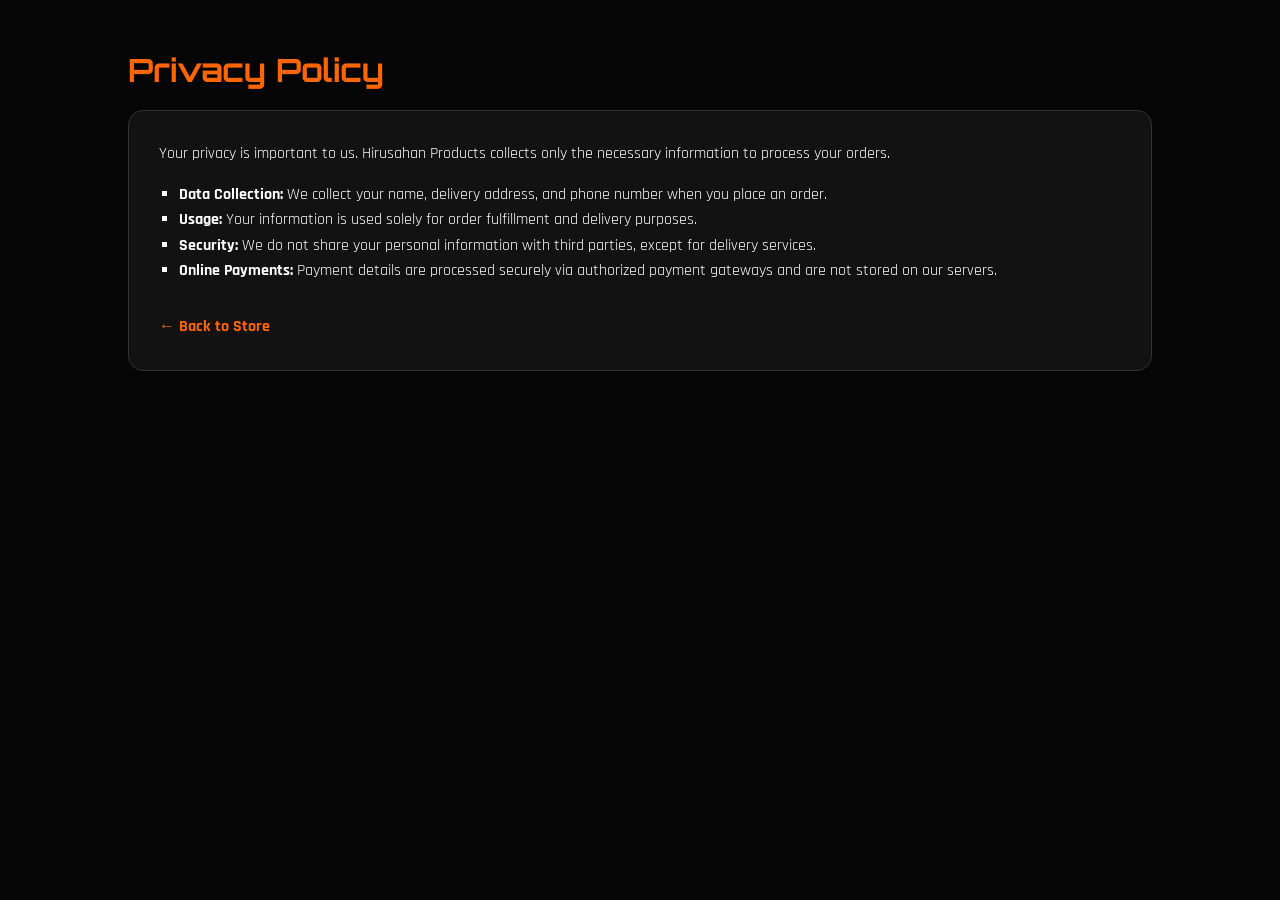
<file: privacy.html>
<!DOCTYPE html>
<html lang="en">
<head>
    <meta charset="UTF-8">
    <meta name="viewport" content="width=device-width, initial-scale=1.0">
    <title>Privacy Policy | Hirusahan Products</title>
    <link rel="stylesheet" href="style.css">
    <link href="https://fonts.googleapis.com/css2?family=Orbitron:wght@400;700&family=Rajdhani:wght@500;600&display=swap" rel="stylesheet">
</head>
<body style="background: #050505; color: #fff; padding: 50px 10%; font-family: 'Rajdhani', sans-serif;">
    <h1 style="font-family: 'Orbitron', sans-serif; color: #ff6600;">Privacy <span>Policy</span></h1>
    <div style="background: rgba(20,20,20,0.9); padding: 30px; border-radius: 15px; border: 1px solid #333; margin-top: 20px; line-height: 1.6;">
        <p>Your privacy is important to us. Hirusahan Products collects only the necessary information to process your orders.</p>
        <ul style="margin-top: 15px; list-style: square; padding-left: 20px;">
            <li><strong>Data Collection:</strong> We collect your name, delivery address, and phone number when you place an order.</li>
            <li><strong>Usage:</strong> Your information is used solely for order fulfillment and delivery purposes.</li>
            <li><strong>Security:</strong> We do not share your personal information with third parties, except for delivery services.</li>
            <li><strong>Online Payments:</strong> Payment details are processed securely via authorized payment gateways and are not stored on our servers.</li>
        </ul>
        <a href="index.html" style="display: inline-block; margin-top: 30px; color: #ff6600; text-decoration: none; font-weight: bold;">← Back to Store</a>
    </div>
</body>
</html>
</file>
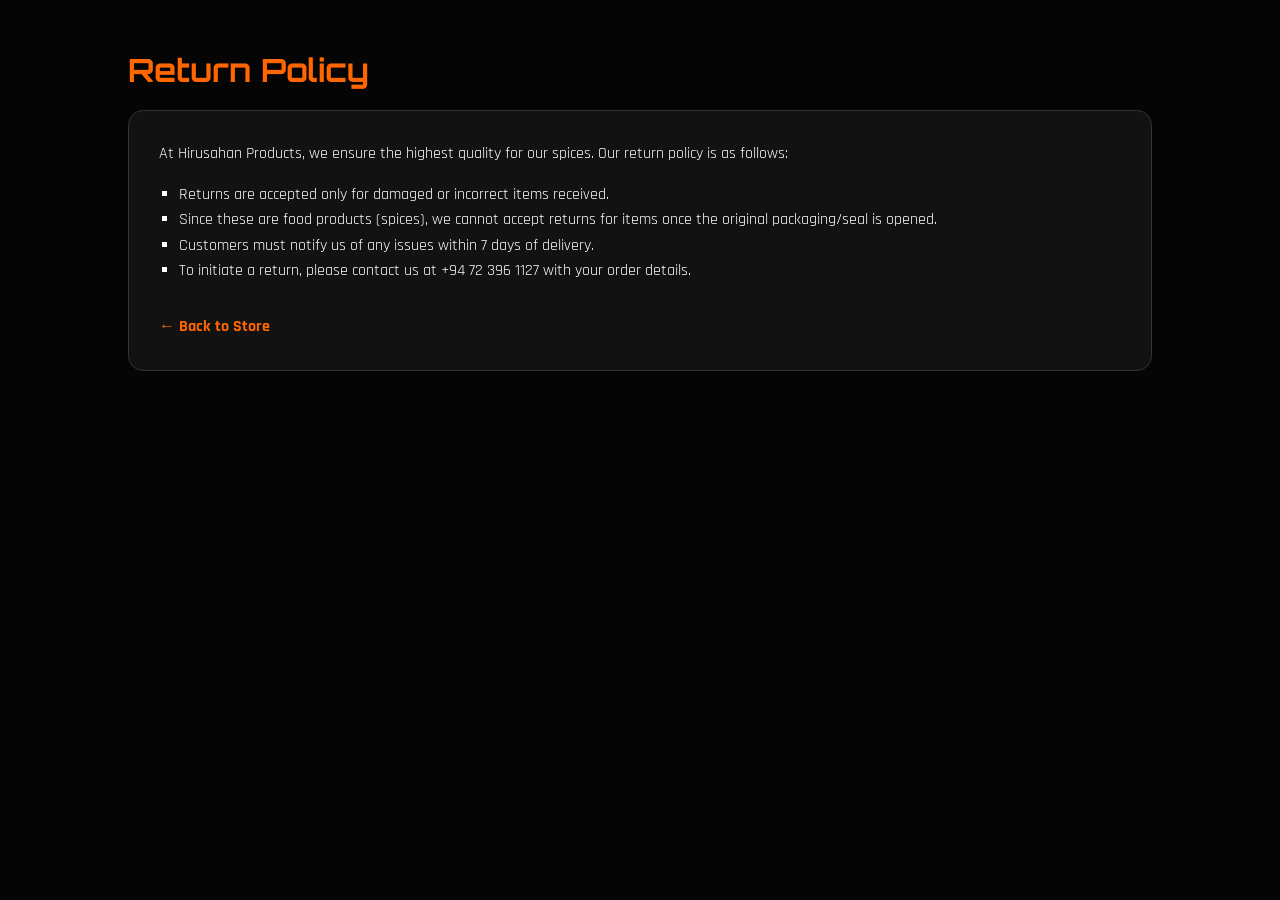
<file: return.html>
<!DOCTYPE html>
<html lang="en">
<head>
    <meta charset="UTF-8">
    <meta name="viewport" content="width=device-width, initial-scale=1.0">
    <title>Return Policy | Hirusahan Products</title>
    <link rel="stylesheet" href="style.css">
    <link href="https://fonts.googleapis.com/css2?family=Orbitron:wght@400;700&family=Rajdhani:wght@500;600&display=swap" rel="stylesheet">
</head>
<body style="background: #050505; color: #fff; padding: 50px 10%; font-family: 'Rajdhani', sans-serif;">
    <h1 style="font-family: 'Orbitron', sans-serif; color: #ff6600;">Return <span>Policy</span></h1>
    <div style="background: rgba(20,20,20,0.9); padding: 30px; border-radius: 15px; border: 1px solid #333; margin-top: 20px; line-height: 1.6;">
        <p>At Hirusahan Products, we ensure the highest quality for our spices. Our return policy is as follows:</p>
        <ul style="margin-top: 15px; list-style: square; padding-left: 20px;">
            <li>Returns are accepted only for damaged or incorrect items received.</li>
            <li>Since these are food products (spices), we cannot accept returns for items once the original packaging/seal is opened.</li>
            <li>Customers must notify us of any issues within 7 days of delivery.</li>
            <li>To initiate a return, please contact us at +94 72 396 1127 with your order details.</li>
        </ul>
        <a href="index.html" style="display: inline-block; margin-top: 30px; color: #ff6600; text-decoration: none; font-weight: bold;">← Back to Store</a>
    </div>
</body>
</html>
</file>
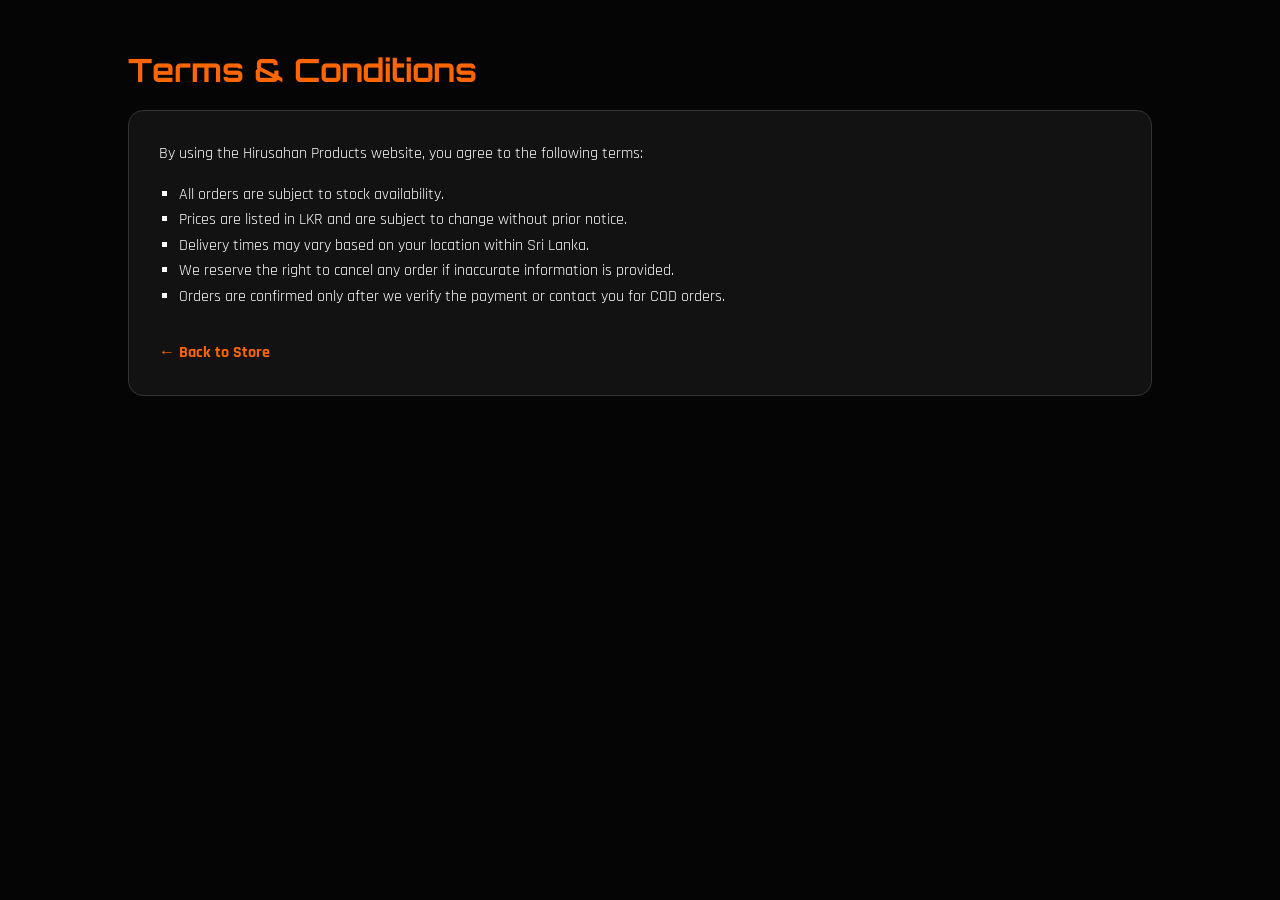
<file: terms.html>
<!DOCTYPE html>
<html lang="en">
<head>
    <meta charset="UTF-8">
    <meta name="viewport" content="width=device-width, initial-scale=1.0">
    <title>Terms & Conditions | Hirusahan Products</title>
    <link rel="stylesheet" href="style.css">
    <link href="https://fonts.googleapis.com/css2?family=Orbitron:wght@400;700&family=Rajdhani:wght@500;600&display=swap" rel="stylesheet">
</head>
<body style="background: #050505; color: #fff; padding: 50px 10%; font-family: 'Rajdhani', sans-serif;">
    <h1 style="font-family: 'Orbitron', sans-serif; color: #ff6600;">Terms & <span>Conditions</span></h1>
    <div style="background: rgba(20,20,20,0.9); padding: 30px; border-radius: 15px; border: 1px solid #333; margin-top: 20px; line-height: 1.6;">
        <p>By using the Hirusahan Products website, you agree to the following terms:</p>
        <ul style="margin-top: 15px; list-style: square; padding-left: 20px;">
            <li>All orders are subject to stock availability.</li>
            <li>Prices are listed in LKR and are subject to change without prior notice.</li>
            <li>Delivery times may vary based on your location within Sri Lanka.</li>
            <li>We reserve the right to cancel any order if inaccurate information is provided.</li>
            <li>Orders are confirmed only after we verify the payment or contact you for COD orders.</li>
        </ul>
        <a href="index.html" style="display: inline-block; margin-top: 30px; color: #ff6600; text-decoration: none; font-weight: bold;">← Back to Store</a>
    </div>
</body>
</html>
</file>
<file: style.css>
:root {
    --primary: #ff6600;
    --secondary: #ffcc00;
    --bg-dark: #050505;
    --card-bg: rgba(20, 20, 20, 0.9);
    --neon-glow: 0 0 15px rgba(255, 102, 0, 0.6);
    --font-main: 'Inter', sans-serif;
    --font-heading: 'Orbitron', sans-serif;
    --font-ui: 'Rajdhani', sans-serif;
}

* { margin: 0; padding: 0; box-sizing: border-box; }

body {
    background-color: var(--bg-dark);
    color: #ffffff;
    font-family: var(--font-main);
    overflow-x: hidden;
}

#login-screen {
    position: fixed; top: 0; left: 0; width: 100%; height: 100vh;
    background: radial-gradient(circle at center, #1a1a1a 0%, #000 100%);
    display: flex; justify-content: center; align-items: center; z-index: 10000;
}

.login-card {
    background: var(--card-bg); padding: 40px; border-radius: 20px;
    width: 90%; max-width: 400px; backdrop-filter: blur(20px);
    border: 1px solid rgba(255, 102, 0, 0.2); text-align: center;
}

.login-logo { height: 80px; margin-bottom: 20px; filter: drop-shadow(var(--neon-glow)); }
.login-card h2 { font-family: var(--font-heading); letter-spacing: 2px; font-size: 1.5rem; }
.login-card h2 span { color: var(--primary); }

.login-input {
    width: 100%; padding: 14px; margin: 10px 0;
    background: rgba(255, 255, 255, 0.05); border: 1px solid #333;
    color: #fff; border-radius: 8px; outline: none; font-family: var(--font-main);
}

.password-container { position: relative; width: 100%; }
.toggle-eye {
    position: absolute; right: 15px; top: 50%; transform: translateY(-50%);
    cursor: pointer; color: var(--primary); z-index: 10;
}

.remember-me-container {
    display: flex; align-items: center; gap: 10px; margin: 15px 0;
    font-size: 0.9rem; font-family: var(--font-ui); color: #ccc; cursor: pointer;
}

.login-btn {
    width: 100%; padding: 15px; background: var(--primary);
    color: white; border: none; border-radius: 8px;
    font-family: var(--font-ui); font-weight: 700; font-size: 1.1rem;
    cursor: pointer; text-transform: uppercase;
}

#main-website { display: none; padding-top: 80px; }

header {
    background: rgba(0, 0, 0, 0.95); padding: 15px 5%;
    position: fixed; width: 100%; top: 0; z-index: 1000;
    display: flex; justify-content: space-between; align-items: center;
    border-bottom: 1px solid rgba(255, 102, 0, 0.2);
}

.brand-text { font-family: var(--font-heading); font-weight: 700; color: #ff7b00; }
.nav-logo-small { height: 35px; border-radius: 50%; border: 1px solid var(--primary); }

.hero {
    height: 40vh; text-align: center; display: flex; align-items: center; justify-content: center;
    background: linear-gradient(rgba(0,0,0,0.8), rgba(0,0,0,0.8)), url('https://images.unsplash.com/photo-1506368249639-73a05d6f6488?auto=format&fit=crop&w=1350&q=80');
    background-size: cover; background-position: center;
}

.hero h1 { font-family: var(--font-heading); font-size: clamp(1.8rem, 8vw, 3.5rem); }
.hero p { font-family: var(--font-ui); font-size: 1.2rem; color: #bbb; }

.store-section { padding: 40px 5%; text-align: center; }
.section-title { font-family: var(--font-heading); font-size: 1.5rem; margin-bottom: 30px; }
.product-grid { display: grid; grid-template-columns: repeat(auto-fit, minmax(280px, 1fr)); gap: 25px; }

.product-card {
    background: var(--card-bg); padding: 25px; border-radius: 20px;
    border: 1px solid rgba(255, 255, 255, 0.05); transition: 0.4s;
}

.product-card h3 { font-family: var(--font-ui); font-size: 1.4rem; font-weight: 600; margin-bottom: 10px; }

.product-options { display: flex; justify-content: space-between; gap: 10px; margin: 15px 0; text-align: left; }
.option-group label { font-family: var(--font-ui); font-weight: 600; font-size: 0.85rem; color: #888; }
.item-weight, .item-qty {
    background: #111; border: 1px solid #333; color: white; padding: 10px;
    border-radius: 5px; width: 100%; outline: none; font-family: var(--font-main);
}

.price-tag { font-family: var(--font-ui); color: var(--secondary); font-weight: 700; font-size: 1.2rem; }
.add-cart {
    width: 100%; padding: 12px; background: transparent; border: 2px solid var(--primary);
    color: white; border-radius: 8px; font-family: var(--font-ui); font-weight: 700;
    cursor: pointer; transition: 0.3s;
}
.add-cart:hover { background: var(--primary); }

/* Order List Styles */
.order-list-section { padding: 50px 5%; background: #0a0a0a; border-top: 1px solid rgba(255, 102, 0, 0.2); }
.order-container { max-width: 900px; margin: 0 auto; background: var(--card-bg); padding: 25px; border-radius: 15px; overflow-x: auto; }
table { width: 100%; border-collapse: collapse; min-width: 600px; }
th { font-family: var(--font-ui); color: var(--primary); padding: 15px; text-align: left; border-bottom: 2px solid #222; }
td { font-family: var(--font-main); padding: 15px; border-bottom: 1px solid #222; }

.total-area h3 { font-family: var(--font-heading); color: var(--secondary); margin-top: 20px; font-size: 1.5rem; }

.whatsapp-btn {
    margin-top: 20px; width: 100%; padding: 15px; background: #25D366;
    color: white; border: none; border-radius: 8px; font-family: var(--font-ui);
    font-weight: 700; font-size: 1.1rem; cursor: pointer; display: flex;
    align-items: center; justify-content: center; gap: 10px; transition: 0.3s;
}
.whatsapp-btn:hover { background: #128C7E; box-shadow: 0 0 15px rgba(37, 211, 102, 0.5); }

.remove-item { background: #ff3333; border: none; color: white; padding: 5px 10px; border-radius: 5px; cursor: pointer; }
.logout-btn { background: #ff3333; color: white; border: none; padding: 8px 15px; border-radius: 5px; cursor: pointer; }
footer { text-align: center; padding: 40px; color: #444; font-size: 0.8rem; }

.divider { margin: 20px 0; border-bottom: 1px solid #333; line-height: 0.1em; text-align: center; }
.divider span { background: #151515; padding: 0 10px; color: #666; font-size: 0.7rem; font-family: var(--font-heading); }
.social-login { display: flex; gap: 10px; margin-top: 15px; }
.social-btn {
    flex: 1; display: flex; align-items: center; justify-content: center; gap: 8px;
    padding: 10px; border-radius: 8px; border: 1px solid #333; background: rgba(255, 255, 255, 0.05);
    color: white; font-family: var(--font-ui); cursor: pointer;
}

@media (max-width: 600px) { .brand-text { display: none; } }.social-btn img {
    height: 20px; /* Icon එකේ උස */
    width: auto;  /* පළල උසට සාපේක්ෂව ඉබේ සැකසේ */
    object-fit: contain;
}

/* Button එක ඇතුළේ icon එක සහ text එක මැදට ගැනීමට */
.social-btn {
    display: flex;
    align-items: center;
    justify-content: center;
    gap: 10px;
    width: 100%;
    padding: 12px;
    border-radius: 8px;
    border: 1px solid #333;
    background: rgba(255, 255, 255, 0.05);
    color: white;
    cursor: pointer;
    transition: 0.3s;
    font-family: 'Rajdhani', sans-serif;
    font-weight: 600;
}#loading-overlay {
    position: fixed; top: 0; left: 0; width: 100%; height: 100vh;
    background: rgba(0, 0, 0, 0.9); display: flex; justify-content: center; align-items: center; z-index: 20000;
}
.loader {
    width: 50px; height: 50px; border: 5px solid #333; border-top: 5px solid #ff6600;
    border-radius: 50%; animation: spin 1s linear infinite;
}
@keyframes spin { 0% { transform: rotate(0deg); } 100% { transform: rotate(360deg); } }/* Stock Badge Styles */
.stock-badge {
    position: absolute;
    top: 15px;
    right: 15px;
    padding: 4px 10px;
    font-size: 0.7rem;
    font-family: var(--font-heading);
    border-radius: 4px;
    letter-spacing: 1px;
    font-weight: bold;
    z-index: 5;
}

.status-available {
    background: rgba(0, 255, 255, 0.1);
    color: #00ffff;
    border: 1px solid #00ffff;
    box-shadow: 0 0 10px rgba(0, 255, 255, 0.3);
}

.status-out {
    background: rgba(255, 0, 85, 0.1);
    color: #a6ff00;
    border: 1px solid #ff0000;
    box-shadow: 0 0 10px rgba(255, 0, 85, 0.3);
}

.product-unavailable {
    opacity: 0.75;
    filter: grayscale(0.3);
}

button:disabled, select:disabled, input:disabled {
    cursor: not-allowed !important;
    opacity: 0.6;
}

.product-card button:disabled {
    background: #222 !important;
    border-color: #444 !important;
    color: #666 !important;
    box-shadow: none !important;
}/* Stock Badge Styles */
.stock-badge {
    position: absolute;
    top: 15px;
    right: 15px;
    padding: 4px 10px;
    font-size: 0.7rem;
    font-family: var(--font-heading);
    border-radius: 4px;
    letter-spacing: 1px;
    font-weight: bold;
    z-index: 5;
}
.status-available { background: rgba(0, 255, 255, 0.1); color: #00ffff; border: 1px solid #00ffff; box-shadow: 0 0 10px rgba(0, 255, 255, 0.3); }
.status-out { background: rgb(255, 161, 21); color: #ff1919; border: 1px solid #ff0f0f; box-shadow: 0 0 10px rgb(255, 136, 0); }
.product-unavailable { opacity: 0.75; filter: grayscale(0.3); }
button:disabled, select:disabled, input:disabled { cursor: not-allowed !important; opacity: 0.6; }
.product-card button:disabled { background: #222 !important; border-color: #444 !important; color: #666 !important; box-shadow: none !important; }.product-img-container {
    width: 100%;
    height: 180px;
    display: flex;
    justify-content: center;
    align-items: center;
    margin-bottom: 15px;
    overflow: hidden;
    border-radius: 12px;
    background: rgba(255, 255, 255, 0.02);
}

.product-image {
    width: 100%;
    height: 100%;
    object-fit: cover; /* image එක කැපී නොගොස් කොටුවට ගැලපේ */
    transition: transform 0.3s ease;
}

.product-card:hover .product-image {
    transform: scale(1.1); /* මවුස් එක ගෙනියද්දී image එක ලොකු වේ */
}

.product-emoji {
    font-size: 4rem;
}/* Brand Tagline Style */
.brand-tagline {
    font-family: 'Rajdhani', sans-serif; /* කලින් පාවිච්චි කළ Font එකමයි */
    font-size: 0.7rem; /* ඉතා කුඩාවට පෙනීමට */
    letter-spacing: 3px; /* අකුරු අතර පරතරය */
    color: rgba(255, 102, 0, 0.8); /* තැඹිලි පාට (Primary Color) */
    text-transform: uppercase;
    margin-bottom: 10px;
    display: block;
    text-shadow: 0 0 8px rgba(255, 102, 0, 0.4); /* කුඩා Glow එකක් */
}

.tm-symbol {
    font-size: 0.5rem;
    vertical-align: super;
    opacity: 0.7;
}/* Total එකේ ඉලක්කම් සඳහා පමණක් පැහැදිලි Font එකක් ලබා දීම */
#grandTotal {
    font-family: 'Inter', sans-serif !important; /* මැදින් ඉරි නොයන සරල ෆොන්ට් එකක් */
    text-decoration: none !important; /* මැදින් ඉරි යන එක නතර කරයි */
    font-weight: 700;
    letter-spacing: 0px; /* අකුරු අතර දුර අඩු කරයි */
    color: var(--secondary); /* ඔබේ මුල් වර්ණයම තබා ගනී */
}/* Best Sale Card එක සඳහා Fire Animation එක */
.best-sale-card {
    border: 2px solid #ffcc00 !important;
    position: relative;
    overflow: hidden;
    /* ගින්දර වර්ණයෙන් යුත් සෙවනැල්ලක් (Glowing effect) */
    box-shadow: 0 0 10px #ff4500, 0 0 20px #ffae00 !important;
    animation: fire-glow 1.5s infinite alternate;
}

/* Fire Glow Animation එක */
@keyframes fire-glow {
    0% {
        box-shadow: 0 0 10px #ff4500, 0 0 20px #ffae00;
        border-color: #ff4500;
    }
    100% {
        box-shadow: 0 0 20px #ff8c00, 0 0 40px #ffea00;
        border-color: #ffcc00;
    }
}

/* Best Sale Badge එකට ගින්දර වර්ණ ලබා දීම */
.best-sale-badge {
    position: absolute;
    top: 10px;
    left: 10px;
    background: linear-gradient(45deg, #ff4500, #ffcc00);
    color: #fff;
    padding: 4px 10px;
    font-size: 0.75rem;
    font-weight: bold;
    font-family: 'Orbitron', sans-serif;
    border-radius: 5px;
    z-index: 5;
    text-transform: uppercase;
    box-shadow: 0 0 10px rgba(255, 69, 0, 0.8);
    display: flex;
    align-items: center;
    gap: 5px;
}/* --- Gold / Fire Effect --- */
.best-sale-card {
    border: 2px solid #ffcc00 !important;
    position: relative;
    box-shadow: 0 0 10px #ff4500, 0 0 20px #ffae00 !important;
    animation: fire-glow 1.5s infinite alternate;
}

@keyframes fire-glow {
    0% { box-shadow: 0 0 10px #ff4500, 0 0 20px #ffae00; border-color: #ff4500; }
    100% { box-shadow: 0 0 20px #ff8c00, 0 0 40px #ffea00; border-color: #ffcc00; }
}

.best-sale-badge {
    position: absolute;
    top: 10px;
    left: 10px;
    background: linear-gradient(45deg, #ff4500, #ffcc00);
    color: #fff;
    padding: 4px 10px;
    font-size: 0.75rem;
    font-weight: bold;
    border-radius: 5px;
    z-index: 5;
    display: flex;
    align-items: center;
    gap: 5px;
    box-shadow: 0 0 10px rgba(255, 69, 0, 0.8);
}

/* --- Silver / Star Effect --- */
.silver-sale-card {
    border: 2px solid #c0c0c0 !important;
    position: relative;
    box-shadow: 0 0 10px #e0e0e0, 0 0 20px #b0b0b0 !important;
    animation: silver-glow 1.5s infinite alternate;
}

@keyframes silver-glow {
    0% { box-shadow: 0 0 10px #e0e0e0, 0 0 20px #808080; border-color: #808080; }
    100% { box-shadow: 0 0 20px #ffffff, 0 0 40px #c0c0c0; border-color: #ffffff; }
}

.silver-sale-badge {
    position: absolute;
    top: 10px;
    left: 10px;
    background: linear-gradient(45deg, #757575, #e0e0e0);
    color: #000;
    padding: 4px 10px;
    font-size: 0.75rem;
    font-weight: bold;
    border-radius: 5px;
    z-index: 5;
    display: flex;
    align-items: center;
    gap: 5px;
    box-shadow: 0 0 10px rgba(192, 192, 192, 0.8);
}/* Header එකේ නම පාවී එන Animation එක */
.brand-text {
    display: inline-block;
    animation: slideInLeft 1.2s cubic-bezier(0.22, 1, 0.36, 1);
}

@keyframes slideInLeft {
    0% {
        opacity: 0;
        transform: translateX(-30px);
        filter: blur(5px);
    }
    100% {
        opacity: 1;
        transform: translateX(0);
        filter: blur(0);
    }
}/* Mobile Phones සඳහා විශේෂ සැකසුම් */
@media (max-width: 600px) {
    .header-logo-area {
        gap: 8px !important; /* Logo එක සහ නම අතර පරතරය අඩු කරයි */
    }

    .brand-text {
        font-size: 1.3rem !important; /* Phone එකේදී නම මදක් කුඩා කරයි */
        white-space: nowrap; /* නම පේළි දෙකකට කැඩීම වළක්වයි */
    }

    .nav-logo-small {
        height: 30px !important; /* Logo එක මදක් කුඩා කරයි */
    }
}

/* Mobile responsive */
@media (max-width: 768px) {
    .nature-side { width: 200px; }
    .leaf { width: 15px; height: 22px; }
    .round-red-lantern { width: 30px; height: 40px; }
}/* --- FLOWER RAIN SYSTEM --- */

.flower-rain-container {
    position: fixed;
    top: 0;
    left: 0;
    width: 100%;
    height: 100%;
    pointer-events: none; /* මවුස් එකට බාධා නොවීමට */
    z-index: 999; /* අතු වලට වඩා පිටුපසින් තබා ගැනීමට */
    overflow: hidden;
}

.falling-flower {
    position: absolute;
    top: -50px;
    background: #ff69b4; /* මල් වල වර්ණය (පින්ක්/සුදු කැමති පරිදි වෙනස් කරන්න) */
    border-radius: 50% 0 50% 50%;
    opacity: 0.8;
    filter: drop-shadow(0 0 5px rgba(255,255,255,0.5));
    animation: fall linear forwards;
}

/* මලක හැඩය සඳහා අමතර සැකසුම් */
.falling-flower::after {
    content: '';
    position: absolute;
    width: 100%; height: 100%;
    background: inherit;
    border-radius: 0 50% 50% 50%;
    transform: rotate(45deg);
}

@keyframes fall {
    0% {
        transform: translateY(0) rotate(0deg) translateX(0);
        opacity: 0;
    }
    10% { opacity: 0.8; }
    90% { opacity: 0.8; }
    100% {
        transform: translateY(110vh) rotate(720deg) translateX(50px);
        opacity: 0;
    }
}
@keyframes rotateSlow {
    from { transform: rotate(0deg); }
    to { transform: rotate(360deg); }
}.flower-rain {
    position: fixed;
    top: -50px;
    z-index: 9999; /* සෑම දෙයකටම වඩා ඉදිරියෙන් පෙන්වීමට */
    pointer-events: none; /* බටන් ක්ලික් කිරීමට බාධාවක් නොවීමට */
    user-select: none;
    animation: fall linear forwards;
}

@keyframes fall {
    to {
        transform: translateY(105vh) rotate(360deg);
    }
}

/* ෆෝන් සඳහා විශේෂිත සැකසුම් */
@media (max-width: 768px) {
    .flower-rain {
        z-index: 9999;
        /* ෆෝන් එකේදී මල් වැස්ස තවත් වේගවත් හෝ මන්දගාමී කිරීමට අවශ්‍ය නම් මෙහි වෙනස් කරන්න */
    }
}/* Mobile Responsive Order List */
@media screen and (max-width: 600px) {
    /* Table Header එක හංගන්න */
    .order-table thead {
        display: none;
    }

    /* Table එකේ row එක Card එකක් වගේ පේන්න හදන්න */
    .order-table, .order-table tbody, .order-table tr, .order-table td {
        display: block;
        width: 100%;
    }

    .order-table tr {
        margin-bottom: 15px;
        border: 1px solid #333;
        padding: 10px;
        background: rgba(0, 0, 0, 0.5);
        border-radius: 8px;
        position: relative;
    }

    /* හැම Cell එකක්ම පේළියක් විදිහට හදන්න */
    .order-table td {
        text-align: right;
        padding-left: 50%;
        position: relative;
        border-bottom: 1px solid #222;
        font-size: 14px;
        min-height: 35px;
        display: flex;
        justify-content: space-between;
        align-items: center;
    }

    .order-table td:last-child {
        border-bottom: none;
    }

    /* Cell එක ඉස්සරහින් මොකක්ද මේ කියල පෙන්වන්න (Item, Qty, etc) */
    .order-table td::before {
        content: attr(data-label);
        position: absolute;
        left: 10px;
        width: 45%;
        font-weight: bold;
        text-align: left;
        color: #ff6600; /* ඔයාගේ Cyberpunk Color එක */
        font-family: 'Orbitron', sans-serif;
        font-size: 12px;
    }
}@media screen and (max-width: 600px) {
    /* Table එක Mobile එකට හැඩගැස්වීම */
    #orderItems, #orderItems tbody, #orderItems tr, #orderItems td {
        display: block;
        width: 100%;
    }
    #orderItems tr {
        margin-bottom: 15px;
        border: 1px solid #ff6600;
        padding: 10px;
        background: rgba(0, 0, 0, 0.8);
        border-radius: 8px;
    }
    #orderItems td {
        text-align: right;
        padding-left: 50%;
        position: relative;
        border-bottom: 1px solid #222;
        min-height: 40px;
        display: flex;
        justify-content: space-between;
        align-items: center;
        font-family: 'Rajdhani', sans-serif;
    }
    #orderItems td:last-child { border-bottom: none; }
    
    /* Label එක පෙන්වීම */
    #orderItems td::before {
        content: attr(data-label);
        position: absolute;
        left: 10px;
        font-weight: bold;
        color: #ffcc00;
        font-family: 'Orbitron', sans-serif;
        font-size: 11px;
    }
    
    /* Header එක හංගන්න */
    .order-list-section table thead {
        display: none;
    }
}@media screen and (max-width: 600px) {
    /* එක පේළියක ඇති Label එක සහ Value එක අතර Space එක අඩු කිරීම */
    #orderItems td {
        display: flex !important;
        justify-content: flex-start !important; /* දකුණට නොගොස් වම් පැත්තට පෙළගැස්වීම */
        align-items: center !important;
        padding-left: 110px !important; /* Label එකට ඉඩ තබා මෙතනින් Value එක පටන් ගනී */
        text-align: left !important;
        min-height: 35px !important;
        border-bottom: 1px solid rgba(255, 255, 255, 0.05) !important;
    }

    /* Label එක (ITEM, QTY...) සඳහා වෙනම Style එකක් */
    #orderItems td::before {
        content: attr(data-label);
        position: absolute;
        left: 10px;
        width: 90px; /* Label එකේ පළල සීමා කිරීමෙන් Space එක පාලනය වේ */
        font-weight: bold;
        color: #ffcc00;
        font-family: 'Orbitron', sans-serif;
        font-size: 10px;
        text-align: left;
    }

    /* Table Row (Item Card) එකේ ඇතුළත Padding අඩු කිරීම */
    #orderItems tr {
        padding: 8px !important;
        margin-bottom: 10px !important;
    }
}@media screen and (max-width: 600px) {
    /* Order List එක තියෙන Section එක */
    #order-section.order-list-section {
        width: 100% !important;
        max-width: 100% !important;
        padding: 0 10px !important;
        margin: 0 auto !important;
    }

    /* ඇතුළත තියෙන Order Container එක */
    #order-section .order-container {
        width: 100% !important;
        max-width: 100% !important;
        background: rgba(255, 255, 255, 0.05) !important; /* පල්ලෙහා බොක්ස් එකේ පාට */
        border: 1px solid #333 !important;
        border-radius: 10px !important;
        padding: 15px !important;
        box-sizing: border-box !important;
        margin-bottom: 20px !important;
    }

    /* පල්ලෙහා තියෙන Customer Details Box එක */
    #customer-details {
        width: 100% !important;
        max-width: 100% !important;
        margin: 20px 0 !important;
        padding: 15px !important;
        box-sizing: border-box !important;
        background: rgba(255, 255, 255, 0.05) !important;
        border: 1px solid #333 !important;
        border-radius: 10px !important;
    }

    /* Table එක ඇතුළේ Item සහ Value අතර Space එක අඩු කිරීම */
    #orderItems td {
        display: flex !important;
        justify-content: flex-start !important;
        padding-left: 100px !important; /* අගය පටන් ගන්නා තැන */
        min-height: 30px !important;
    }
}/* Discount Price එක සඳහා Style එක */
.original-price {
    text-decoration: line-through;
    color: #888;
    font-size: 0.9rem;
    margin-right: 8px;
}

.discounted-price {
    color: #ffcc00; /* කැපී පෙනෙන පාටක් */
    font-weight: bold;
    font-size: 1.1rem;
}

.discount-tag {
    background: #ff4444;
    color: white;
    font-size: 0.7rem;
    padding: 2px 5px;
    border-radius: 4px;
    margin-left: 5px;
    vertical-align: middle;
}/* Mobile Responsive Order List Action Fix */
@media screen and (max-width: 600px) {
    /* Table Header එක සම්පූර්ණයෙන් හංගන්න */
    #orderTable thead {
        display: none;
    }

    /* Table එකේ rows එකින් එක cards විදිහට පෙන්වන්න */
    #orderTable, #orderTable tbody, #orderTable tr, #orderTable td {
        display: block;
        width: 100%;
    }

    #orderTable tr {
        margin-bottom: 15px;
        border: 1px solid rgba(255, 102, 0, 0.4); /* Cyberpunk Orange Border */
        padding: 10px;
        background: rgba(10, 10, 10, 0.9);
        border-radius: 12px;
        box-shadow: 0 0 10px rgba(0, 0, 0, 0.5);
    }

    /* හැම දත්ත පේළියක්ම (Item, Weight, etc.) */
    #orderItems td {
        text-align: right;
        padding-left: 45% !important;
        position: relative;
        border-bottom: 1px solid rgba(255, 255, 255, 0.05);
        min-height: 40px;
        display: flex;
        justify-content: flex-end;
        align-items: center;
        font-family: 'Rajdhani', sans-serif;
    }

    /* Label එක පෙන්වීමට (ITEM, QTY...) */
    #orderItems td::before {
        content: attr(data-label);
        position: absolute;
        left: 10px;
        font-weight: bold;
        color: #ffcc00; /* Gold color for labels */
        font-family: 'Orbitron', sans-serif;
        font-size: 10px;
        text-transform: uppercase;
        letter-spacing: 1px;
    }

    /* Action (Delete) Button එක තියෙන තැන */
    #orderItems td[data-label="ACTION"] {
        border-bottom: none;
        justify-content: center;
        padding-left: 10px !important;
        background: rgba(255, 0, 0, 0.05); /* පොඩි රතු පැහැයක් */
        margin-top: 5px;
        border-radius: 0 0 8px 8px;
    }

    .remove-item {
        width: 100%; /* Delete button එක full width කරන්න */
        padding: 8px;
        font-size: 0.9rem;
    }
}
</file>
